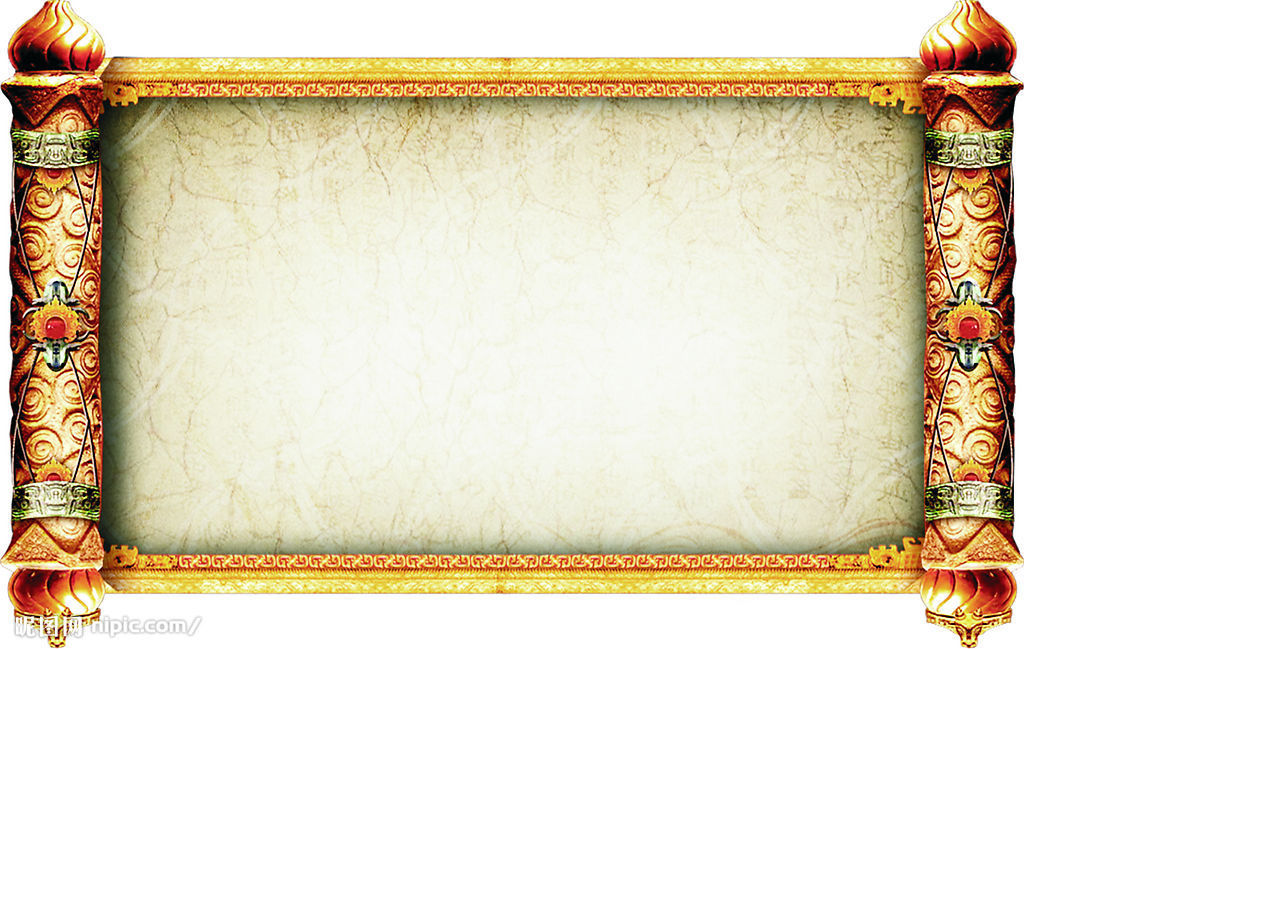
<file: www/index.html>
<!DOCTYPE HTML>
<html lang="en">
	<head>
		<title>Harmony - Procedural drawing tool</title>
		<meta charset="utf-8">
		<meta name="viewport" content="width=device-width; initial-scale=1.0; maximum-scale=1.0; user-scalable=0;"/>
		<style type="text/css">
			* { color: #555; font-family:Monospace; font-size:12px; }
			body { margin: 0px; overflow: hidden; }
		
		
			canvas { opacity: .8; position:relative; z-index: 3;}
		</style>
            <script type="text/javascript" charset="utf-8" src="jq.mobi.min.js"></script>
            <script type="text/javascript" charset="utf-8" src="touch.js"></script>
	</head>
	<body>
        <script type="text/javascript" src="js/brushes/maobi.js"></script>
		<script type="text/javascript" src="js/harmony.js"></script>
		<script>harmony()</script>
	</body>
</html>
</file>
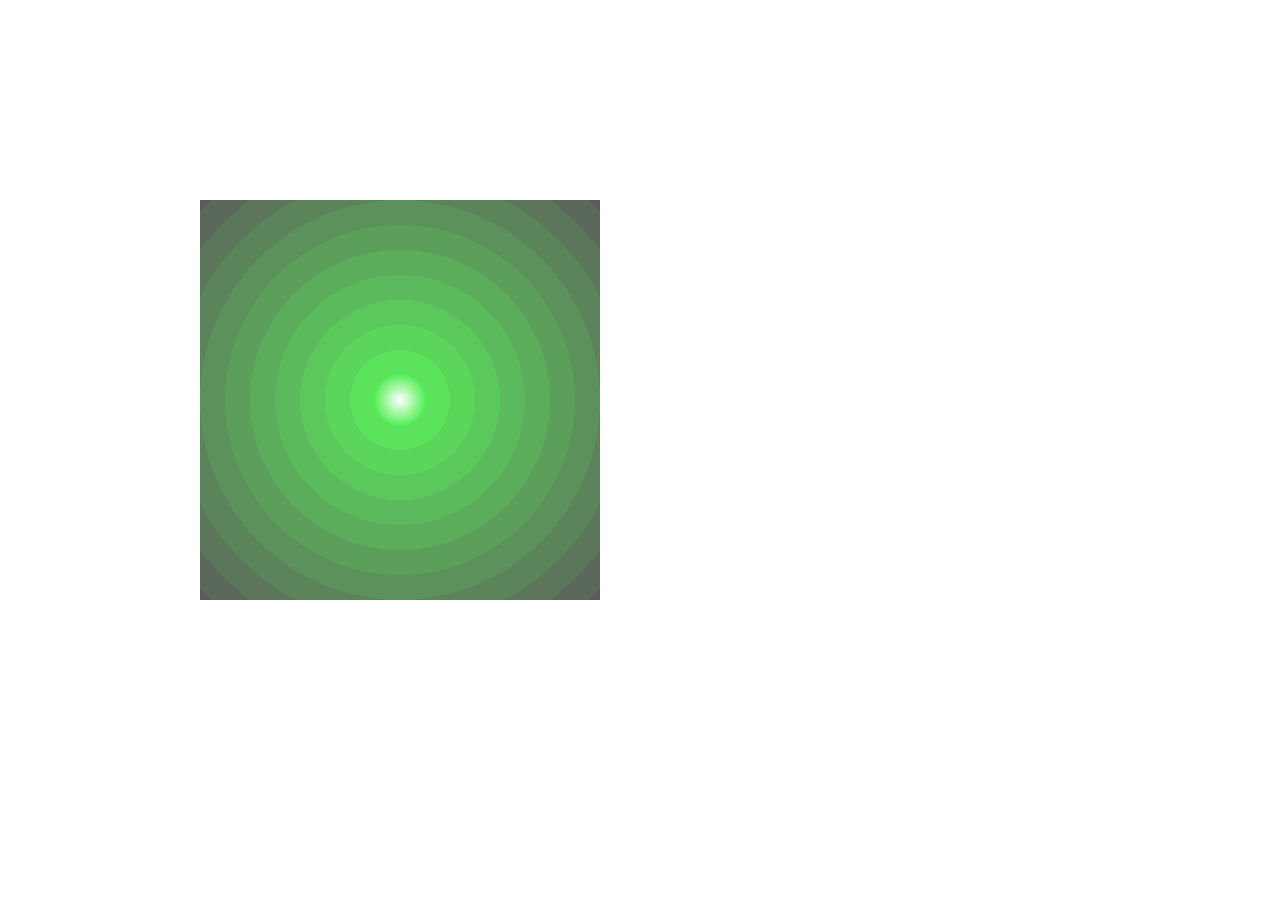
<file: www/index-circle.html>
<!DOCTYPE HTML>
<html lang="en">
	<head>
		<title>Harmony - Procedural drawing tool</title>
		<meta charset="utf-8">

		<style type="text/css">
			* { color: #555; font-family:Monospace; font-size:12px; }
			body { margin: 0px; overflow: hidden; }
		
		
			canvas { opacity: .8; position:relative; z-index: 3;}
		</style>
            <script type="text/javascript" charset="utf-8" src="jq.mobi.min.js"></script>
            <script type="text/javascript" charset="utf-8" src="touch.js"></script>
	</head>
	<body>
	
		<canvas id="test" width="800px" height="800px"></canvas>
        <script>
            /*var my_gradient = context.createRadialGradient(200, 200, 50,  300, 300, 50);
            my_gradient.addColorStop(0, "black");
            my_gradient.addColorStop(1, "white");
            context.fillStyle = my_gradient;
            context.fillRect(0, 0, 500, 500);*/
            var colorTable = ["#33FF33" , "#33EE33" , "#33DD33" , "#33CC33", 
                              "#33BB33" , "#33AA33" , "#339933" , "#338833", 
                              "#337733" , "#336633" , "#335533" , "#334433", 
                              "#333333" , "#332233" , "#331133" , "#330033" ];

            

                
                
            /*g1.addColorStop(0.1,'rgb(255,255,255)');
            g1.addColorStop(0.1,'rgb(255,255,0)');
            g1.addColorStop(0.1,'rgb(255,255,100)');
            g1.addColorStop(0.3,'rgb(255,255,100)');
            g1.addColorStop(0.3,'rgb(255,255,200)');
            g1.addColorStop(0.4,'rgb(255,255,150)');
            g1.addColorStop(0.4,'rgb(255,255,150)');
            g1.addColorStop(0.9,'rgb(255,255,200)');
            g1.addColorStop(0.9,'rgb(255,255,255)');
            g1.addColorStop(0.91,'rgb(255,255,255)');
            g1.addColorStop(1,'rgb(255,255,255)');*/

            //var n=0;
            /*
             var g2=context.createRadialGradient(250,250,0,250,250,300);
            g2.addColorStop(0.1,'rgba(255,0,0,0.5)');
            g2.addColorStop(0.7,'rgba(255,255,0,0.5)');
            g2.addColorStop(1,'rgba(0,0,255,0.5)');
            for(var i=0;i<10;i++){
                context.beginPath();
                context.fillStyle=g2;
                //context.arc(i*25,i*25,i*10,0,Math.PI*2,true);
                context.fillRect(i*25,i*25, (i+1) * 25,(i+1) * 25);
                context.closePath();
                context.fill();
            }
             */
            
            //drawGardientRect( context, 400, 400 , 300, 100, 300);
            
            
            /**
             * 画以 x, y为中心点，radius为半径的渐变圆形，其中作色从start开始，end结束
             */
            function drawGardientRect( context , x , y,radius, start, end){
                context.save();
                
                var g1=context.createRadialGradient(x , y, 0, x ,y ,radius);
                g1.addColorStop(0,'rgb(255,255,255)');
                g1.addColorStop(start / radius ,'rgb(255,255,255)');
                g1.addColorStop((start + 20) / radius,'rgb(255,0,255)');
                g1.addColorStop(end / radius,'rgb(255,255,255)');
                g1.addColorStop(1,'rgb(255,255,255)');
                context.fillStyle = g1 ;
                
                context.arc(x, y , radius, 0 , Math.PI * 2, true);
                context.closePath();
                context.fill();
                context.restore();
            }
            
            var x = 0 ;
            var canvas = document.getElementById( "test" );
            var context = canvas.getContext( "2d" );
            
            function render(){
                

                
                context.clearRect(200, 200 , 400, 400);
                
                var g1=context.createRadialGradient(400,400, x ,400,400,400);
                g1.addColorStop( 0 , "#FFFFFF");
                g1.addColorStop( 1 , "#FFFFFF");
                
                for( var i = 1 ; i< colorTable.length ; i++ ){
                    g1.addColorStop( i / colorTable.length , colorTable[i] );
                    
                    if( i < colorTable.length - 1 ){
                        g1.addColorStop( i / colorTable.length , colorTable[i + 1]);
                    }else{
                        g1.addColorStop( i / colorTable.length , "#FFFFFF");
                    }
                } 
                
                context.fillStyle=g1;
                context.fillRect(200,200,400,400);
            }
            
            
            function mouseMoveHandler( event ) {
                // Offset mouse position so that the top of the spine is 0,0
                //console.log("touchMove.....");
                var firstTouch = event.touches[0] ;
                /*mouse.x = firstTouch.clientX - book.offsetLeft - ( BOOK_WIDTH / 2 );
                mouse.y = firstTouch.clientY - book.offsetTop;*/
                x = Math.sqrt( Math.pow(firstTouch.clientX - 400 , 2 ) + Math.pow(firstTouch.clientY - 400 , 2 )) ; 

                
            }
            
            function mouseDownHandler( event ) {
                var firstTouch = event.touches[0] ;
                //mouse.x = firstTouch.clientX - book.offsetLeft - ( BOOK_WIDTH / 2 );
                /*mouse.x = firstTouch.clientX - book.offsetLeft - ( BOOK_WIDTH / 1.2 );
                mouse.y = firstTouch.clientY - book.offsetTop;*/
                //console.log("mouseDownHandler..... mouse.x:" + mouse.x + " mouse.y:" + mouse.y);
                
                x = Math.sqrt( Math.pow(firstTouch.clientX - 400 , 2 ) + Math.pow(firstTouch.clientY - 400 , 2 )) ; 
                
                console.log("firstTouch.clientX - 400 :" +  (firstTouch.clientX - 400) );
                
                if(isNaN(x)){
                    
                    console.log(" Math.round( Math.sqrt( Math.pow(firstTouch.clientX - 400 , 2 ) + Math.pow(firstTouch.clientY - 400 , 2 )) " + x);
                    x = 10 ;
                }
                console.log("x:" + x);

                // Prevents the text selection cursor from appearing when dragging
                event.preventDefault();
            }
            
            
            $("#test").on("touchmove" , mouseMoveHandler );
            $("#test").on("touchstart" , mouseDownHandler );


            //render( context );
            setInterval( render , 1000 / 15 );
        </script>

	</body>
</html>
</file>
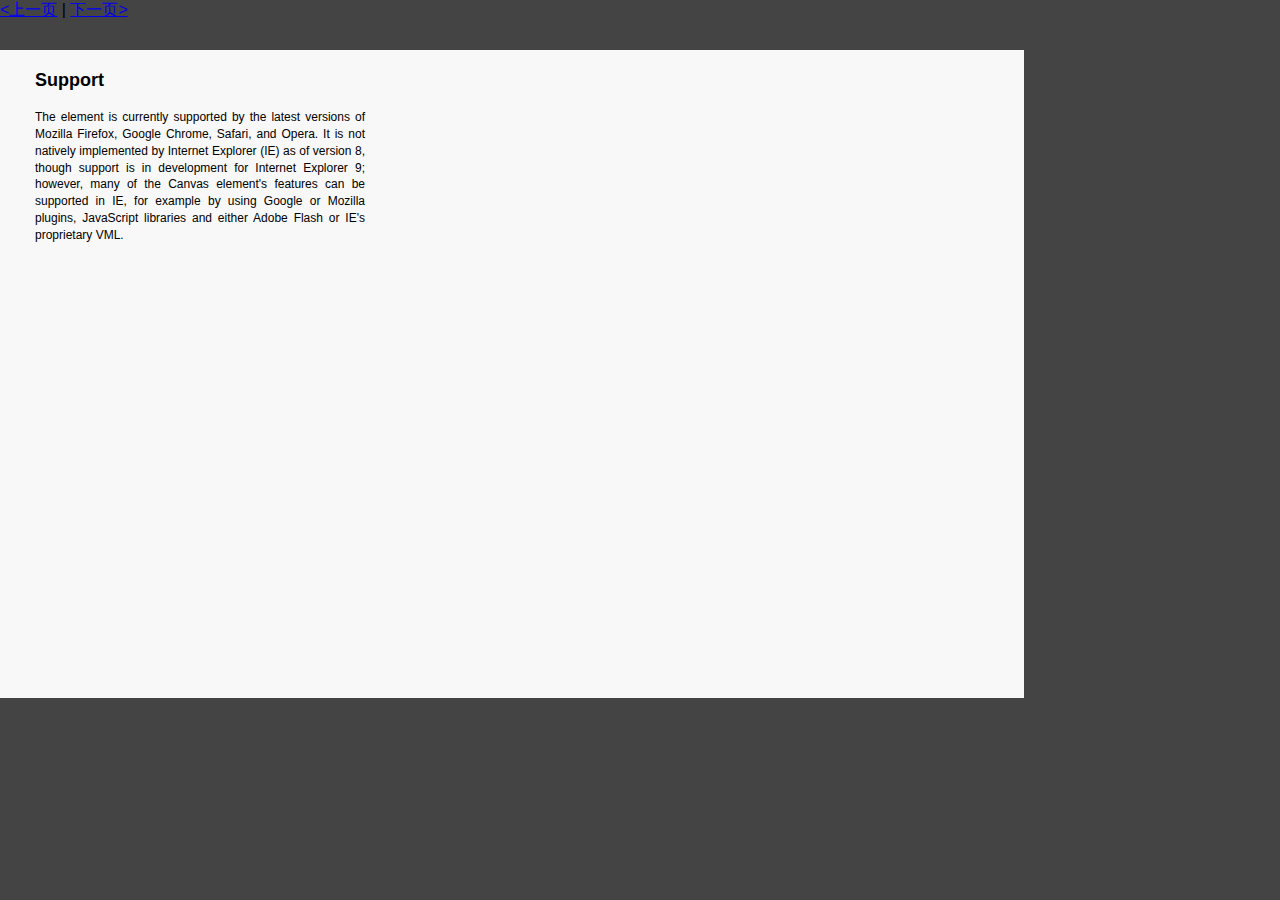
<file: www/index-flip.html>
<!DOCTYPE html>
<html>
    <head>
		<meta http-equiv="Content-Type" content="text/html; charset=utf-8" />
		<link type="text/css" href="main.css" rel="stylesheet" media="screen" />
        <script type="text/javascript" charset="utf-8" src="phonegap-1.3.0.js"></script>
        <script type="text/javascript" charset="utf-8" src="jq.mobi.min.js"></script>
        <script type="text/javascript" charset="utf-8" src="touch.js"></script>
        <script type="text/javascript">
            // 阻止缺省的拖动行为
            function preventBehavior(e) 
            { 
                e.preventDefault(); 
            };
            document.addEventListener("touchmove", preventBehavior, false);
            
            
            /* 处理打开链接事件 */
            function handleOpenURL(url)
            {
                console.log("openURL :" + url) ;
            }
            
            function onBodyLoad()
            {		
                //console.log("onBodyLoad()");
                //document.addEventListener("deviceready", onDeviceReady, false);
                onDeviceReady();
            }
            
            
            function onDeviceReady()
            {
                console.log("onDeviceReady...");
                $("#load").on("click", function(){
                 console.log("start loading by ajax");
                 
                 var opts={
                         type:"GET",
                              
                         success:function(data){
                              $("#page").html(data);
                              AN.Controller.onload();
                         },
                        
                        
                         url:"antest.html"         
                     } ;
                     $.ajax(opts);
                              
                 }) ;
                
                $("#run").on("click", function(){
                    console.log("what is AN:" + AN);
                 });
                
            }
            
            window.addEventListener('load', function(){
                //onBodyLoad();
                initflip();
            });
            
         </script>
	</head>
	<body>
		<div id="book">
			<canvas id="pageflip-canvas"></canvas>
			<div id="pages">
				<section>
					<div>
						<h2>History</h2>
						<p>Canvas was initially introduced by Apple for use inside their own Mac OS X WebKit component, powering applications like Dashboard widgets and the Safari browser. Later, it was adopted by Gecko browsers and Opera and standardized by the WHATWG on new proposed specifications for next generation web technologies.</p>
					</div>
				</section>
				<section>
					<div>
						<h2>Usage</h2>
						<p>Canvas consists of a drawable region defined in HTML code with height and width attributes. JavaScript code may access the area through a full set of drawing functions similar to other common 2D APIs, thus allowing for dynamically generated graphics. Some anticipated uses of canvas include building graphs, animations, games, and image composition.</p>
					</div>
				</section>
				<section>
					<div>
						<h2>Reactions</h2>
						<p>At the time of its introduction the canvas element was met with mixed reactions from the web standards community. There have been arguments against Apple's decision to create a new proprietary element instead of supporting the SVG standard. There are other concerns about syntax e.g. the absence of a namespace.</p>
					</div>
				</section>
				<section>
					<div>
						<h2>Support</h2>
						<p>The element is currently supported by the latest versions of Mozilla Firefox, Google Chrome, Safari, and Opera. It is not natively implemented by Internet Explorer (IE) as of version 8, though support is in development for Internet Explorer 9; however, many of the Canvas element's features can be supported in IE, for example by using Google or Mozilla plugins, JavaScript libraries and either Adobe Flash or IE's proprietary VML.</p>
					</div>
				</section>
			</div>
		</div>
        <script type="text/javascript" charset="utf-8" src="pageflip.js"></script>
        <script>
            // init flip
            function initflip(){
                var flip = new Pageflip({ canvas : "pageflip-canvas"});
                
                $("#pre").on('click' , function(event){
                                 flip.fwd(callback);             
                             });
                
                
                $("#next").on('click' , function(event){
                                 flip.bwd(callback);             
                             });
                
                //翻页完成的回调函数
                callback = function(){
                    console.log("翻页完成，可以做其他的动作了");
                }
                
            }
            
        </script>
        <div id="control" style="z-index:200;">
            <a id="pre" href="#"> &lt;上一页</a> | <a id="next" href="#">下一页></a>
        </div>
	</body>
<html>
</file>
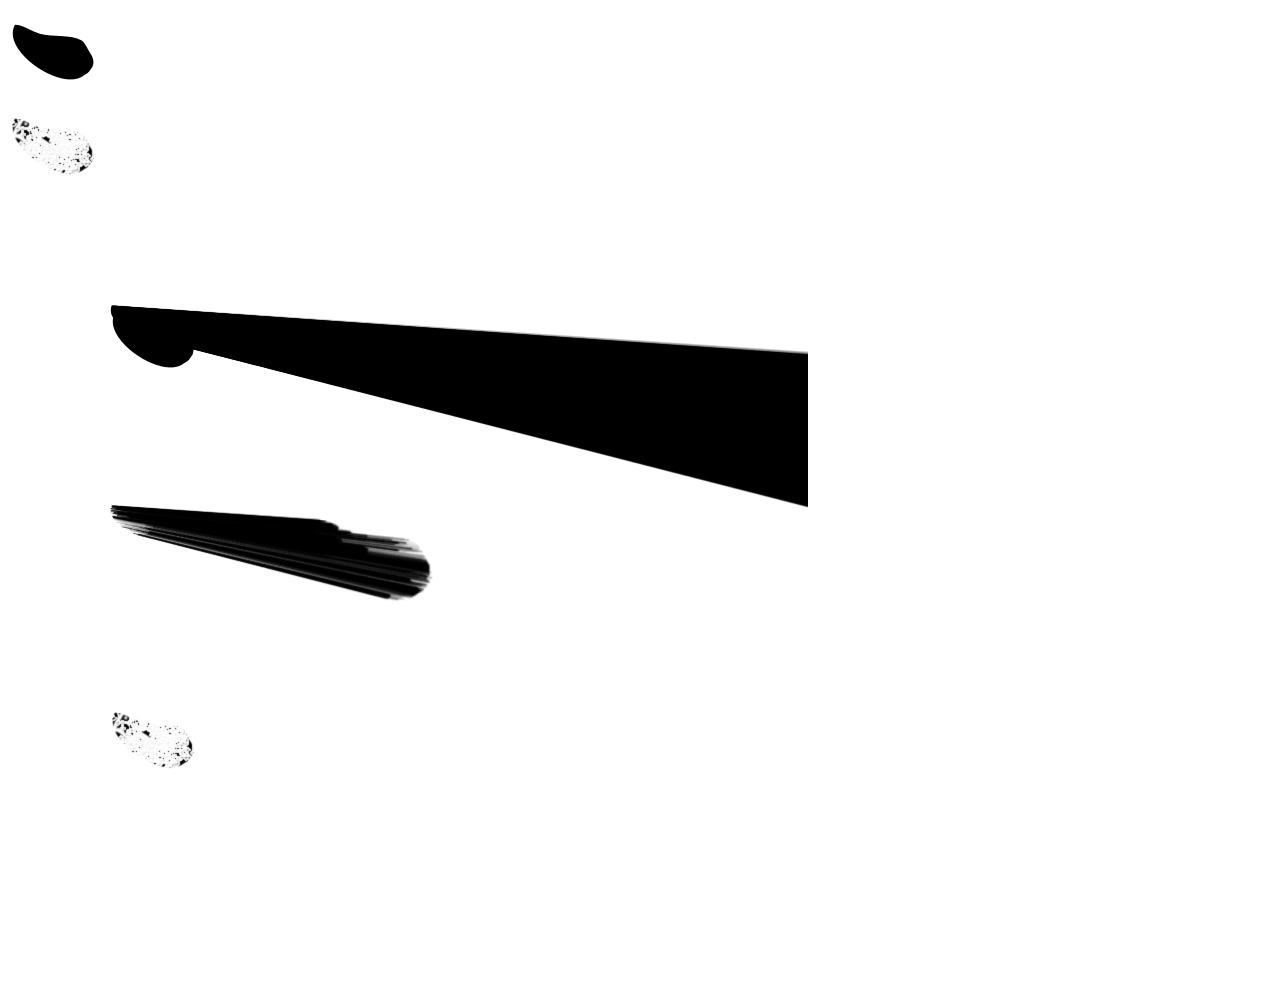
<file: www/index-test.html>
<!DOCTYPE html>
<html>
    <head>
        <title>Patterns</title>
        <script type="text/javascript">
            
            function init() {
                var can = document.getElementById("can");
                var ctx = can.getContext("2d");
                
                // get images into objects
                var dot = document.getElementById("dot");
                // get images into objects
                var dot1 = document.getElementById("dot1");
                
                console.dir(dot);
                                
                ctx.drawImage(dot, 100,100);
                ctx.drawImage(dot1, 100,500);
                
                // drawLine with pic
                for( var i = 0 ; i <= 1000 ; i++){
                    //if(i < 50)
                        var size = 50 +  (i / 10)  * 4 ;
                    //else
                    //    var size = 40 -  (i / 10)  * 4  ;
                    
                    //ctx.drawImage(dot,100 + i , 100  ,  Math.round( size ) ,   Math.round(size ));
                    ctx.drawImage(dot,100 + i , 100  ,   size  ,   size );
                }
                
                
                // drawLine with pic
                for( var i = 0 ; i <= 200 ; i++){
                    var size = 50 +  (i / 10)  * 4 ;
                    ctx.drawImage(dot1, 100 + i * 1 , 300 ,  size, size );
                }
                
                
            }
            
            </script>
    </head>
    
    <body onload="init()">
        
        <img id="dot" src="img/a.png"><br>
        <img id="dot1" src="img/b.png"><br>
        <canvas id="can" height="800" width="800"></canvas>
                    
    </body>
</html>
</file>
<file: www/main.css>
body, h2, p {
	margin: 0;
	padding: 0;
}

body {
	background-color: #444;
	/*color: #333;*/
	font-family: Helvetica, sans-serif;
}

#book {
	background-color: #ffffff;
	position: absolute;
	width: 1024px;
	height: 648px;
	left: 0px;
	top: 0px;
	margin-left: 0px;
	margin-top: 50px;
}

#pages section {
    background-color: #F8F8F8;
	display: block;
	width: 1024px;
	height: 648px;
	position: absolute;
	left: 0px;
	top: 0px;
	overflow: hidden;
}

#pages section>div {
    display: block;
    width: 400px;
    height: 250px;
    font-size: 12px;
}

#pages section p,
#pages section h2 {
    padding: 3px 35px;
    line-height: 1.4em;
    text-align: justify;
}

#pages section h2{
    margin: 15px 0 10px;
}

#pageflip-canvas {
	position: absolute;
	z-index: 100;
    display:none;
}
</file>
